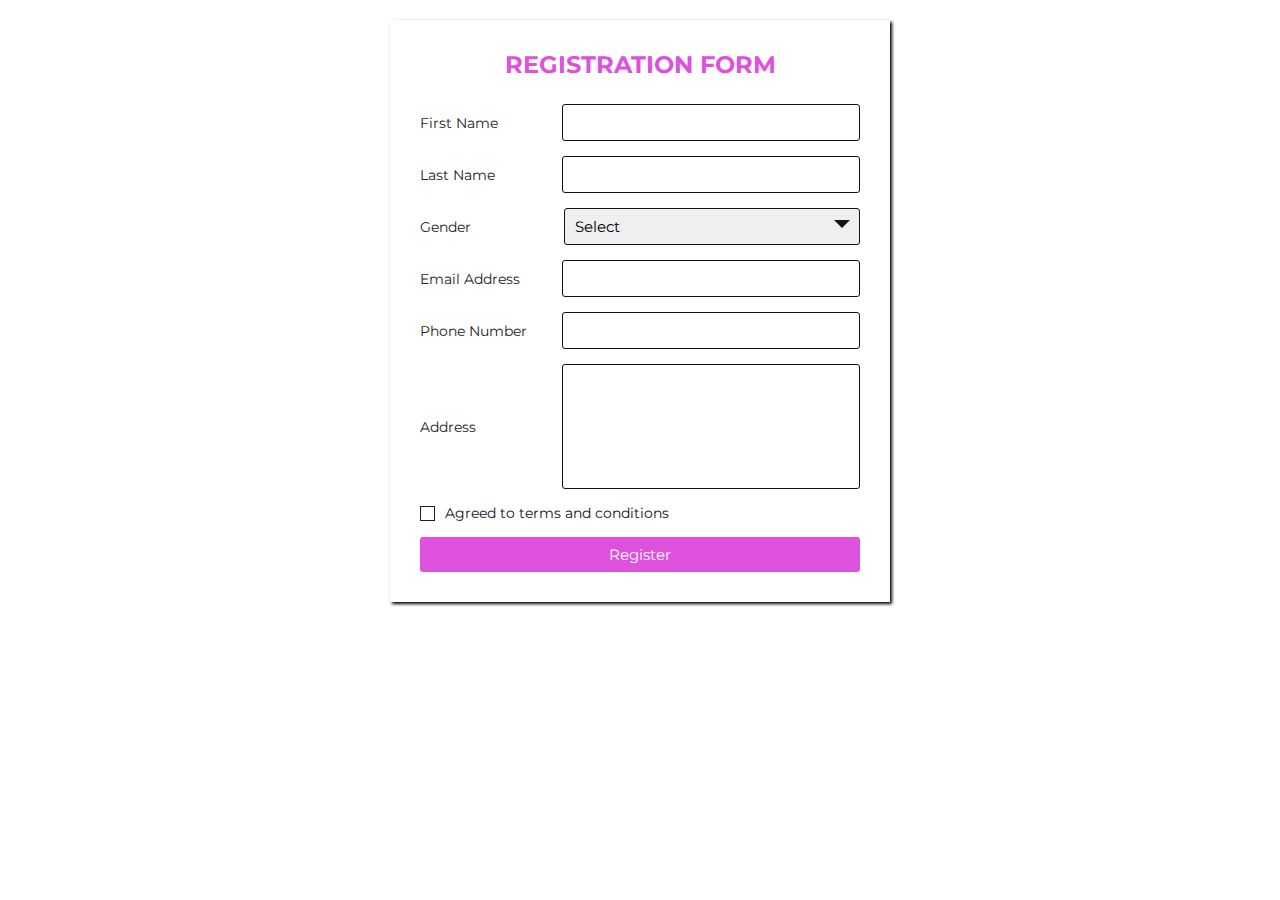
<file: login_page.html>
<!DOCTYPE html>
<html lang="en">
<head>
	<meta charset="UTF-8">
  <meta name="viewport" content="width=device-width, initial-scale=1.0">
	<title>Registration Form</title>
	<link rel="stylesheet" href="loginStyles.css">
</head>
<body>

<div class="wrapper">
    <div class="title">
      Registration Form
    </div>
    <div class="form">
       <div class="inputfield">
          <label>First Name</label>
          <input type="text" class="input">
       </div>  
        <div class="inputfield">
          <label>Last Name</label>
          <input type="text" class="input">
       </div>   
        <div class="inputfield">
          <label>Gender</label>
          <div class="custom_select">
            <select>
              <option value="">Select</option>
              <option value="male">Male</option>
              <option value="female">Female</option>
            </select>
          </div>
       </div> 
        <div class="inputfield">
          <label>Email Address</label>
          <input type="text" class="input">
       </div> 
      <div class="inputfield">
          <label>Phone Number</label>
          <input type="text" class="input">
       </div> 
      <div class="inputfield">
          <label>Address</label>
          <textarea class="textarea"></textarea>
       </div> 
      <div class="inputfield terms">
          <label class="check">
            <input type="checkbox">
            <span class="checkmark"></span>
          </label>
          <p>Agreed to terms and conditions</p>
       </div> 
      <div class="inputfield">
        <input type="submit" value="Register" class="btn">
      </div>
    </div>
</div>	
	
</body>
</html>
</file>
<file: loginStyles.css>
@import url('https://fonts.googleapis.com/css?family=Montserrat:400,700&display=swap');

*{
  margin: 0;
  padding: 0;
  box-sizing: border-box;
  font-family: 'Montserrat', sans-serif;
}
body{
  background: #ffffff;
  padding: 0 10px;
}
.wrapper{
  max-width: 500px;
  width: 100%;
  background: #fff;
  margin: 20px auto;
  box-shadow: 2px 2px 3px rgba(0,0,0,1);
  padding: 30px;
}

.wrapper .title{
  font-size: 24px;
  font-weight: 700;
  margin-bottom: 25px;
  color: #dd51dd;
  text-transform: uppercase;
  text-align: center;
}

.wrapper .form{
  width: 100%;
}

.wrapper .form .inputfield{
  margin-bottom: 15px;
  display: flex;
  align-items: center;
}

.wrapper .form .inputfield label{
   width: 200px;
   color: #1f2125;
   margin-right: 10px;
  font-size: 14px;
}

.wrapper .form .inputfield .input,
.wrapper .form .inputfield .textarea{
  width: 100%;
  outline: none;
  border: 1px solid #111317;
  font-size: 15px;
  padding: 8px 10px;
  border-radius: 3px;
  transition: all 0.3s ease;
}

.wrapper .form .inputfield .textarea{
  width: 100%;
  height: 125px;
  resize: none;
}

.wrapper .form .inputfield .custom_select{
  position: relative;
  width: 100%;
  height: 37px;
}

.wrapper .form .inputfield .custom_select:before{
  content: "";
  position: absolute;
  top: 12px;
  right: 10px;
  border: 8px solid;
  border-color: #111317 transparent transparent transparent;
  pointer-events: none;
}

.wrapper .form .inputfield .custom_select select{
  -webkit-appearance: none;
  -moz-appearance:   none;
  appearance:        none;
  outline: none;
  width: 100%;
  height: 100%;
  border: 0px;
  padding: 8px 10px;
  font-size: 15px;
  border: 1px solid #111317;
  border-radius: 3px;
}


.wrapper .form .inputfield .input:focus,
.wrapper .form .inputfield .textarea:focus,
.wrapper .form .inputfield .custom_select select:focus{
  border: 1px solid #1f2125;
}

.wrapper .form .inputfield p{
   font-size: 14px;
   color: #111317;
}
.wrapper .form .inputfield .check{
  width: 15px;
  height: 15px;
  position: relative;
  display: block;
  cursor: pointer;
}
.wrapper .form .inputfield .check input[type="checkbox"]{
  position: absolute;
  top: 0;
  left: 0;
  opacity: 0;
}
.wrapper .form .inputfield .check .checkmark{
  width: 15px;
  height: 15px;
  border: 1px solid #1f2125;
  display: block;
  position: relative;
}
.wrapper .form .inputfield .check .checkmark:before{
  content: "";
  position: absolute;
  top: 1px;
  left: 2px;
  width: 5px;
  height: 2px;
  border: 2px solid;
  border-color: transparent transparent #111317 #111317;
  transform: rotate(-45deg);
  display: none;
}
.wrapper .form .inputfield .check input[type="checkbox"]:checked ~ .checkmark{
  background: #1f2125;
}

.wrapper .form .inputfield .check input[type="checkbox"]:checked ~ .checkmark:before{
  display: block;
}

.wrapper .form .inputfield .btn{
  width: 100%;
   padding: 8px 10px;
  font-size: 15px; 
  border: 0px;
  background: #dd51dd;
  color: #fff;
  cursor: pointer;
  border-radius: 3px;
  outline: none;
}

.wrapper .form .inputfield .btn:hover{
  background: #b92db9;
}

.wrapper .form .inputfield:last-child{
  margin-bottom: 0;
}

@media (max-width:420px) {
  .wrapper .form .inputfield{
    flex-direction: column;
    align-items: flex-start;
  }
  .wrapper .form .inputfield label{
    margin-bottom: 5px;
  }
  .wrapper .form .inputfield.terms{
    flex-direction: row;
  }
}
</file>
